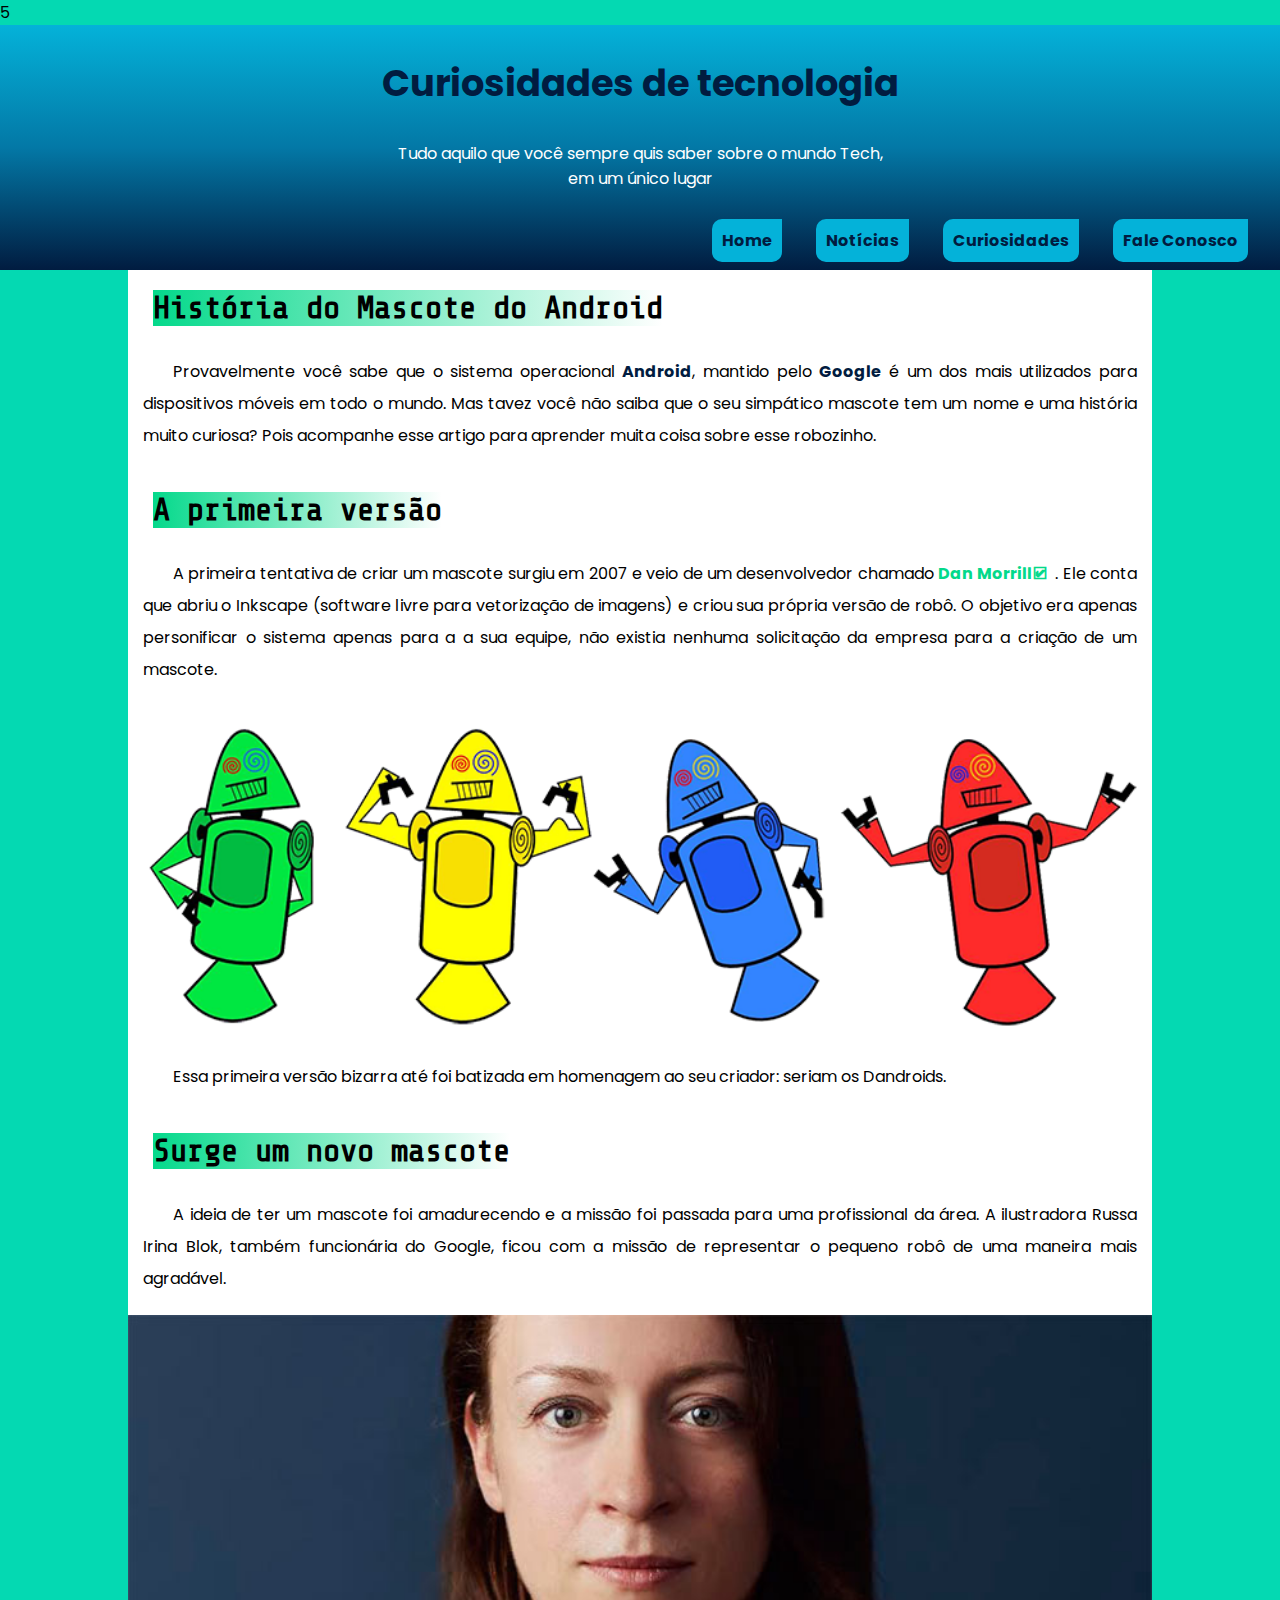
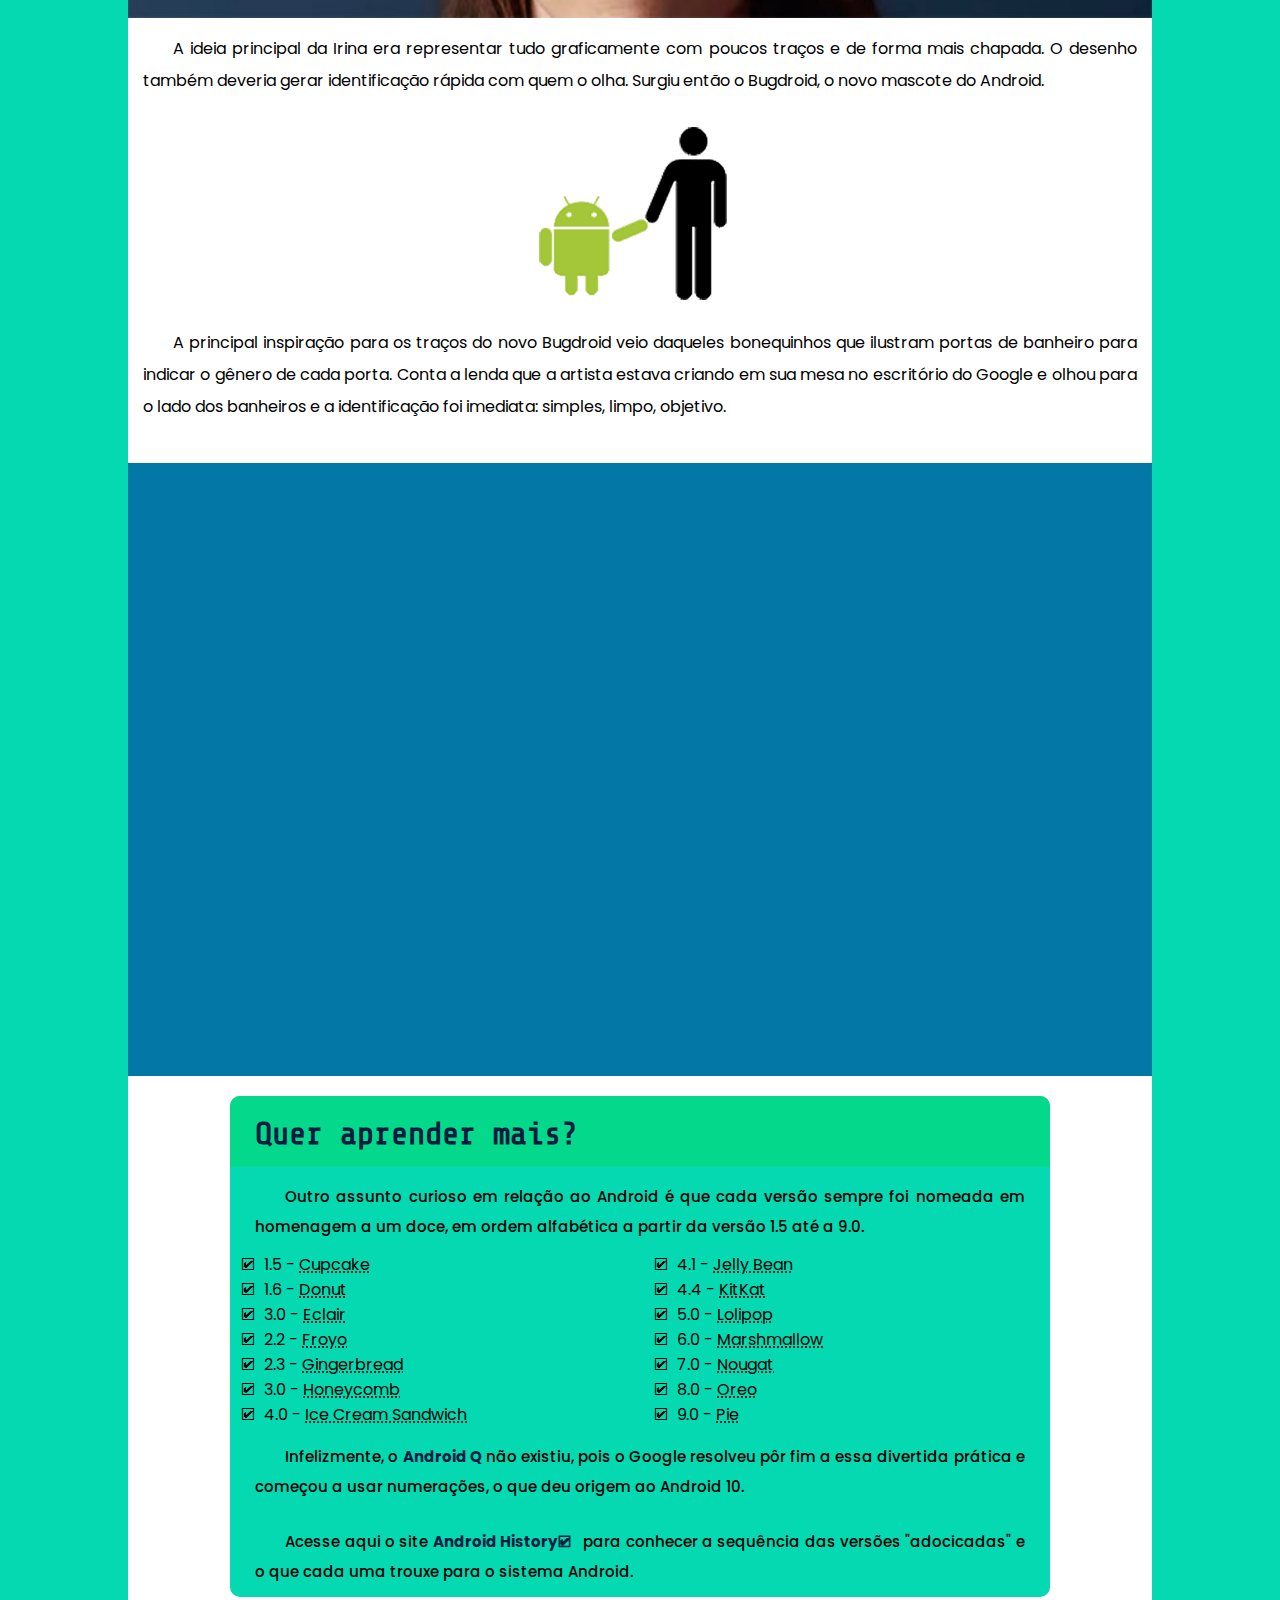
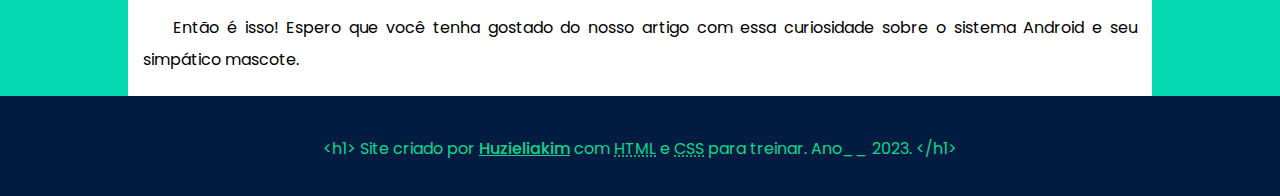
<file: n02/index.html>
<!DOCTYPE html>
<html lang="pt-br">
    <head>
        <meta charset="UTF-8">
5        <meta name="viewport" content="width=device-width, initial-scale=1.0">
        <title>Curiosidades</title>
        <link rel="shortcut icon" href="imagens1/favicon.ico" type="image/x-icon">
        <link rel="stylesheet" href="estilos/style01.css">
    </head>
    <body>
        <header>
            <h1>Curiosidades de tecnologia</h1>
            <p>Tudo aquilo que você sempre quis saber sobre o mundo Tech, em um único lugar</p>
            <nav>
                <a href="#">Home</a>
                <a href="#">Notícias</a>
                <a href="#">Curiosidades</a>
                <a href="#">Fale Conosco</a>
            </nav>
        </header>
        <main>
            <article>
                <h1><mark>História do Mascote do Android</mark></h1>
                <p>Provavelmente você sabe que o sistema operacional <strong>Android</strong>, mantido pelo <strong>Google</strong> é um dos mais utilizados para dispositivos móveis em todo o mundo. Mas tavez você não saiba que o seu simpático mascote tem um nome e uma história muito curiosa? Pois acompanhe esse artigo para aprender muita coisa sobre esse robozinho.</p>
                <h2><mark>A primeira versão</mark></h2>
                <p>A primeira tentativa de criar um mascote surgiu em 2007 e veio de um desenvolvedor chamado <a href="https://androidcommunity.com/dan-morrill-shows-us-the-android-mascot-that-almost-was-20130103/" target="_blank">Dan Morrill</a>. Ele conta que abriu o Inkscape (software livre para vetorização de imagens) e criou sua própria versão de robô. O objetivo era apenas personificar o sistema apenas para a a sua equipe, não existia nenhuma solicitação da empresa para a criação de um mascote.</p>
                <picture>
                    <source media="(max-width:500px)" srcset="imagens1/celular2.png" type="image/png">
                    <img src="imagens1/dan-droids.png" alt="imagem dos androids">
                </picture>
                <p>Essa primeira versão bizarra até foi batizada em homenagem ao seu criador: seriam os Dandroids.</p>
                <h2><mark>Surge um novo mascote</mark></h2>
                <p>A ideia de ter um mascote foi amadurecendo e a missão foi passada para uma profissional da área. A ilustradora Russa Irina Blok, também funcionária do Google, ficou com a missão de representar o pequeno robô de uma maneira mais agradável.</p>
                <picture>
                    <source media="(max-width:500px)" srcset="imagens1/irina-blok-pq.jpg" type="image/jpg">
                    <img src="imagens1/irina-blok.jpg" alt="imagem da irina">
                </picture>
                <p>A ideia principal da Irina era representar tudo graficamente com poucos traços e de forma mais chapada. O desenho também deveria gerar identificação rápida com quem o olha. Surgiu então o Bugdroid, o novo mascote do Android.</p>
                <img src="imagens1/bugdroid.png" alt="imagem do android" class="pequena">
                <p>A principal inspiração para os traços do novo Bugdroid veio daqueles bonequinhos que ilustram portas de banheiro para indicar o gênero de cada porta. Conta a lenda que a artista estava criando em sua mesa no escritório do Google e olhou para o lado dos banheiros e a identificação foi imediata: simples, limpo, objetivo.</p>
                <div class="video"><iframe width="560" height="315" src="https://www.youtube.com/embed/l2UDgpLz20M?si=rhK9AnIIulSUsDlh" title="YouTube video player" frameborder="0" allow="accelerometer; autoplay; clipboard-write; encrypted-media; gyroscope; picture-in-picture; web-share" allowfullscreen></iframe></div>               
                <aside>
                    <h3>Quer aprender mais?</h3>
                    <p>Outro assunto curioso em relação ao Android é que cada versão sempre foi nomeada em homenagem a um doce, em ordem alfabética a partir da versão 1.5 até a 9.0.</p>
                    <ul>
                        <li>1.5 - <abbr title="Bolo de Copo">Cupcake</abbr></li>
                        <li>1.6 - <abbr title="Rosquinha">Donut</abbr></li>
                        <li>3.0 - <abbr title="Bomba">Eclair</abbr></li>
                        <li>2.2 - <abbr title="Iogurte">Froyo</abbr></li>
                        <li>2.3 - <abbr title="Biscoito de Gengibre">Gingerbread</abbr></li>
                        <li>3.0 - <abbr title="Favo de Mel">Honeycomb</abbr></li>
                        <li>4.0 - <abbr title="Sanduíche de Sorvete">Ice Cream Sandwich</abbr></li>
                        <li>4.1 - <abbr title="Jujuba">Jelly Bean</abbr></li>
                        <li>4.4 - <abbr title="Kitkat">KitKat</abbr></li>
                        <li>5.0 - <abbr title="Pirulito">Lolipop</abbr></li>
                        <li>6.0 - <abbr title="Marshmallow">Marshmallow</abbr></li>
                        <li>7.0 - <abbr title="Torrone">Nougat</abbr></li>
                        <li>8.0 - <abbr title="Oreo">Oreo</abbr></li>
                        <li>9.0 - <abbr title="Torta">Pie</abbr></li>
                    </ul>
                    <p>
                    Infelizmente, o <strong>Android Q</strong> não existiu, pois o Google resolveu pôr fim a essa divertida prática e começou a usar numerações, o que deu origem ao Android 10.</p>
                    <p>Acesse aqui o site <a href="https://www.android.com/" target="_blank">Android History</a> para conhecer a sequência das versões "adocicadas" e o que cada uma trouxe para o sistema Android.</p>
                </aside>
                <p>Então é isso! Espero que você tenha gostado do nosso artigo com essa curiosidade sobre o sistema Android e seu simpático mascote.
                </p>
            </article>
        </main>
        <footer>
            <p>&lt;h1&gt; Site criado por <a href="#" target="next">Huzieliakim</a> com <abbr title="linguagem de marcação para hipertexto">HTML</abbr> e <abbr title="folhas de estilo em cascata">CSS</abbr> para treinar. Ano__ 2023. &lt;/h1&gt;</p>
        </footer>
    </body>
</html>
</file>
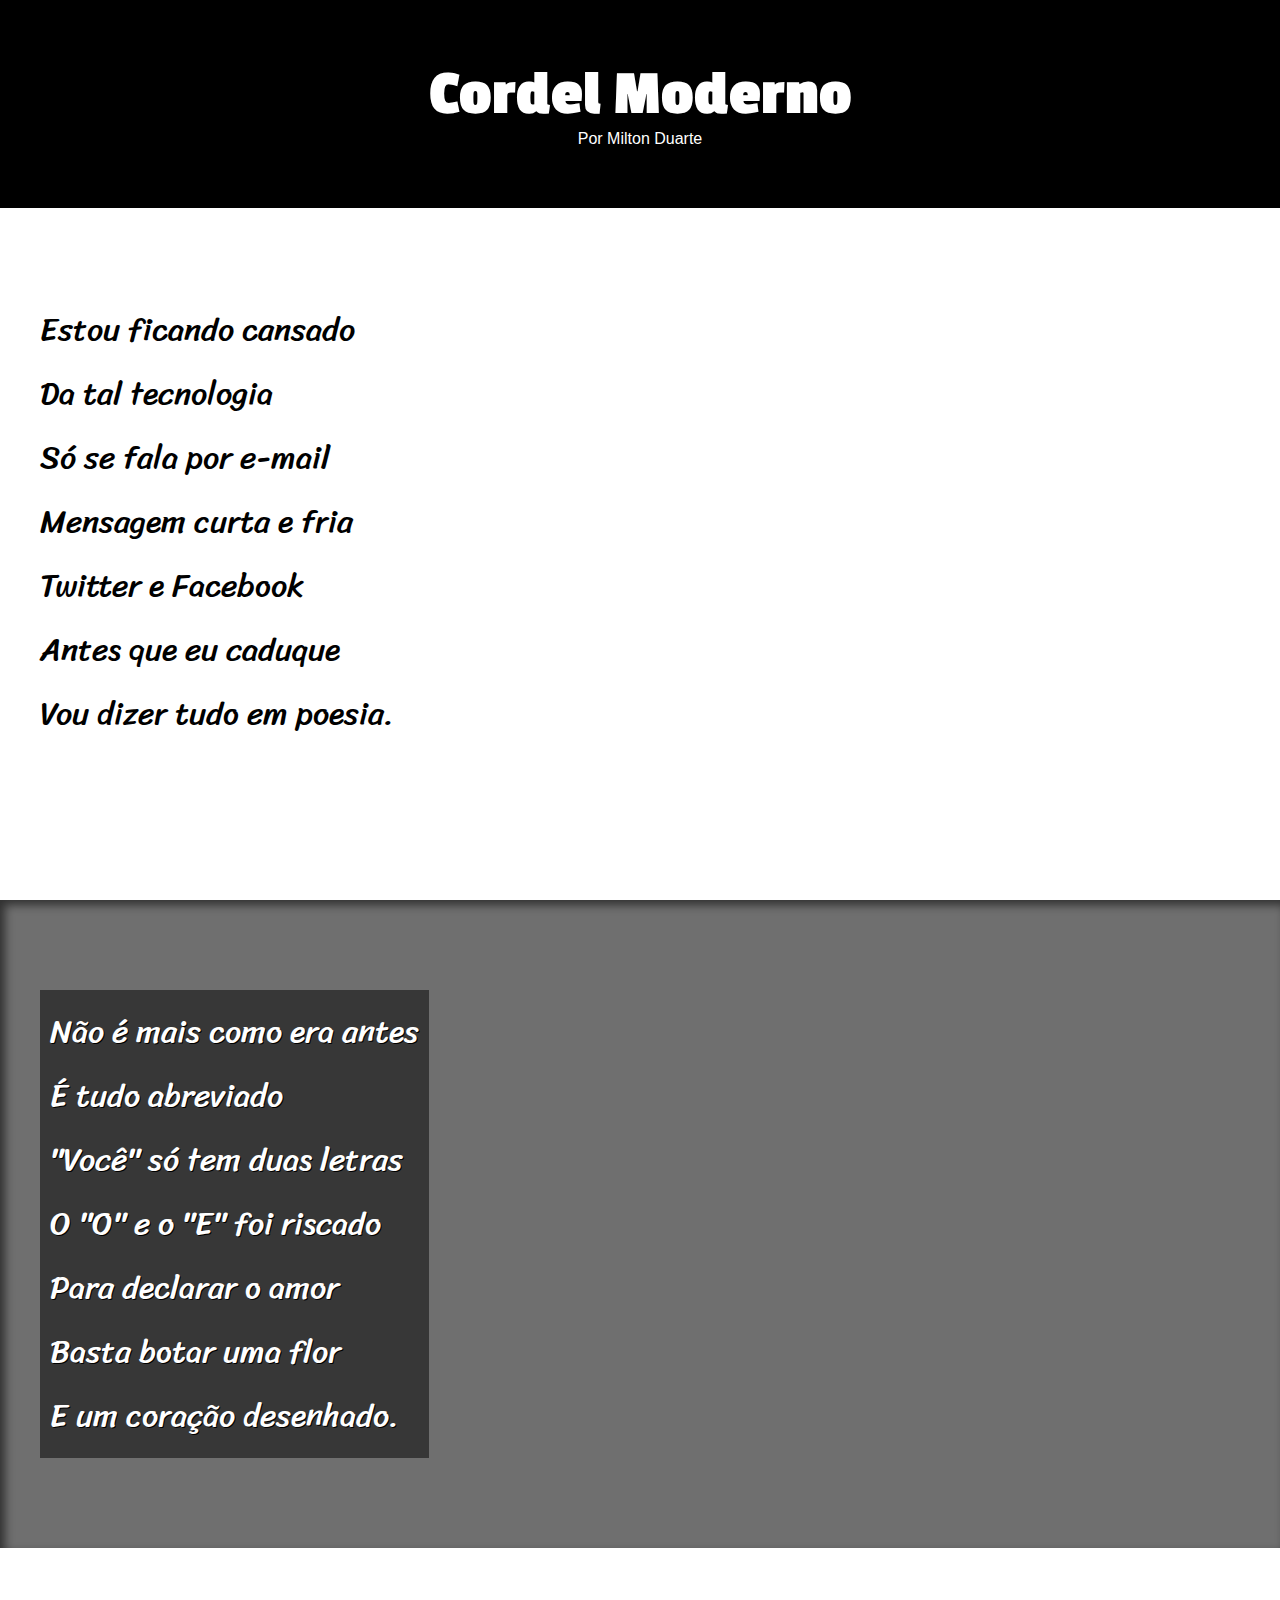
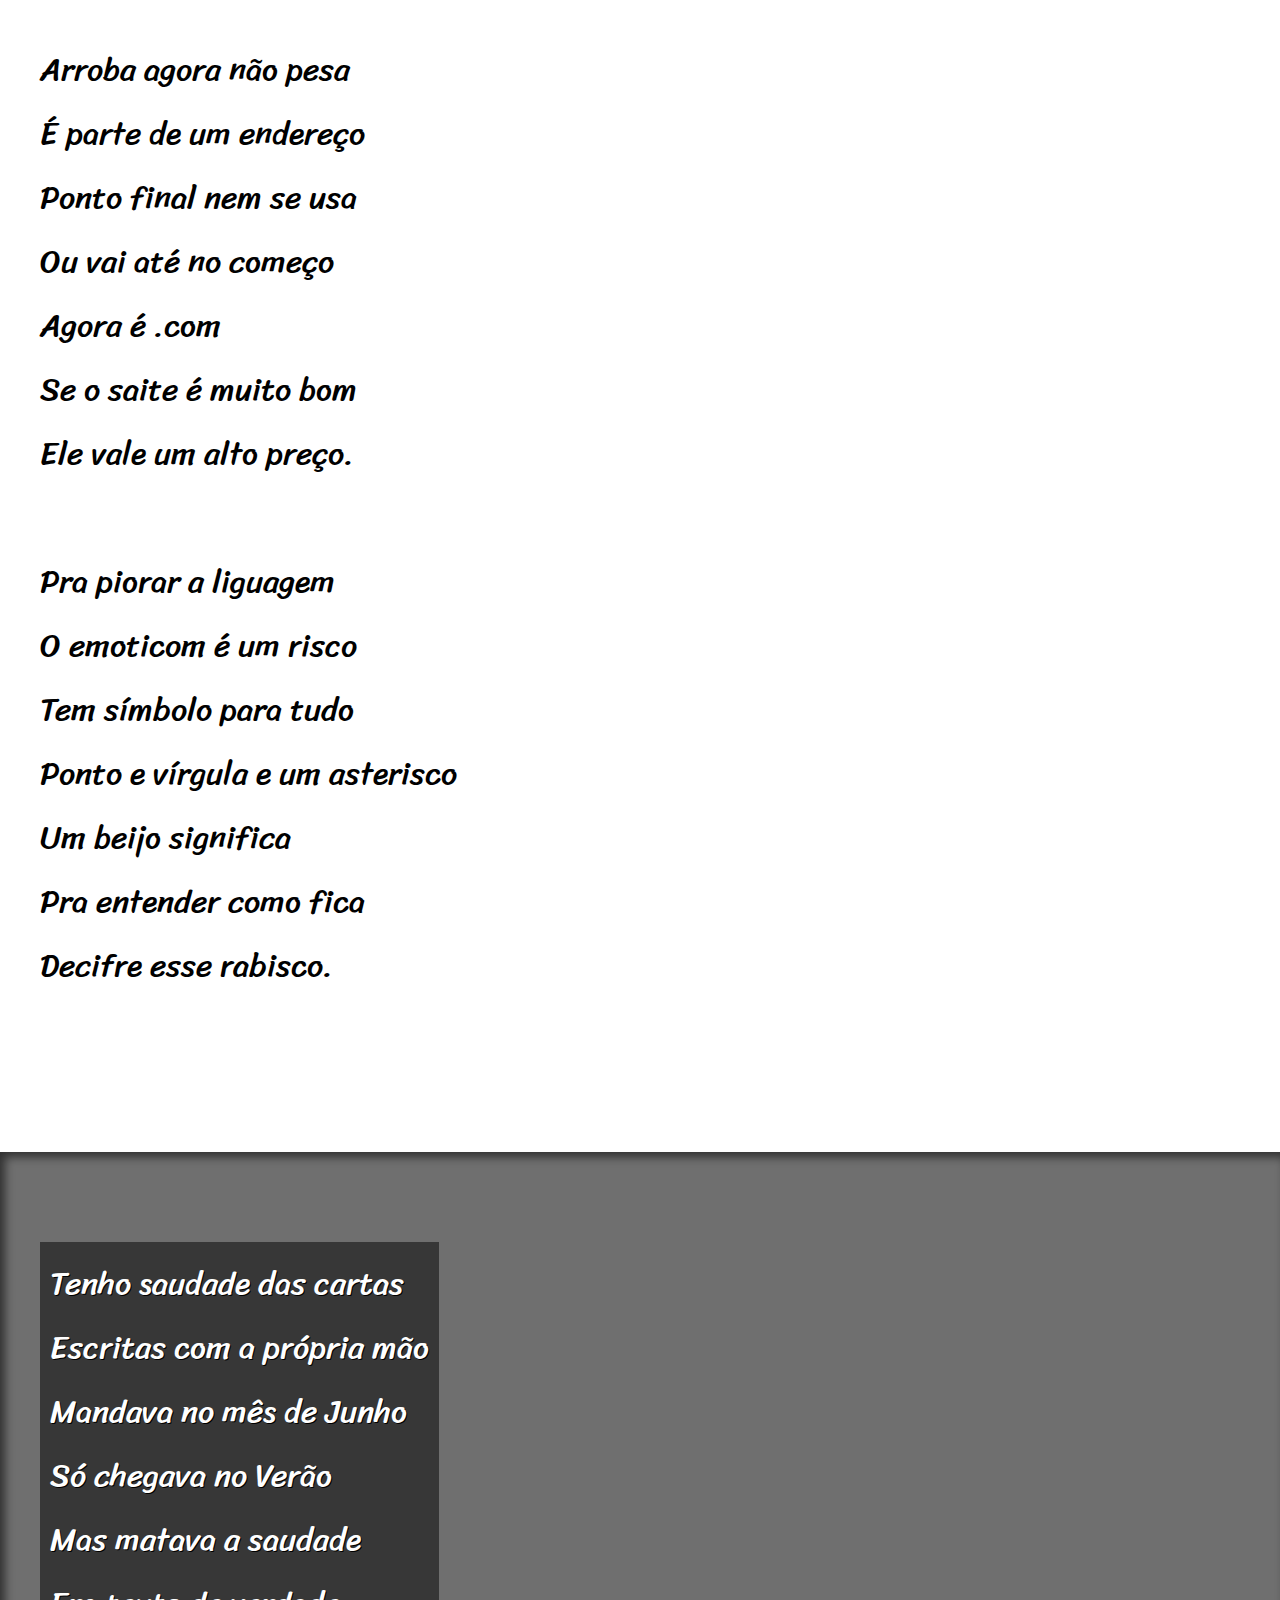
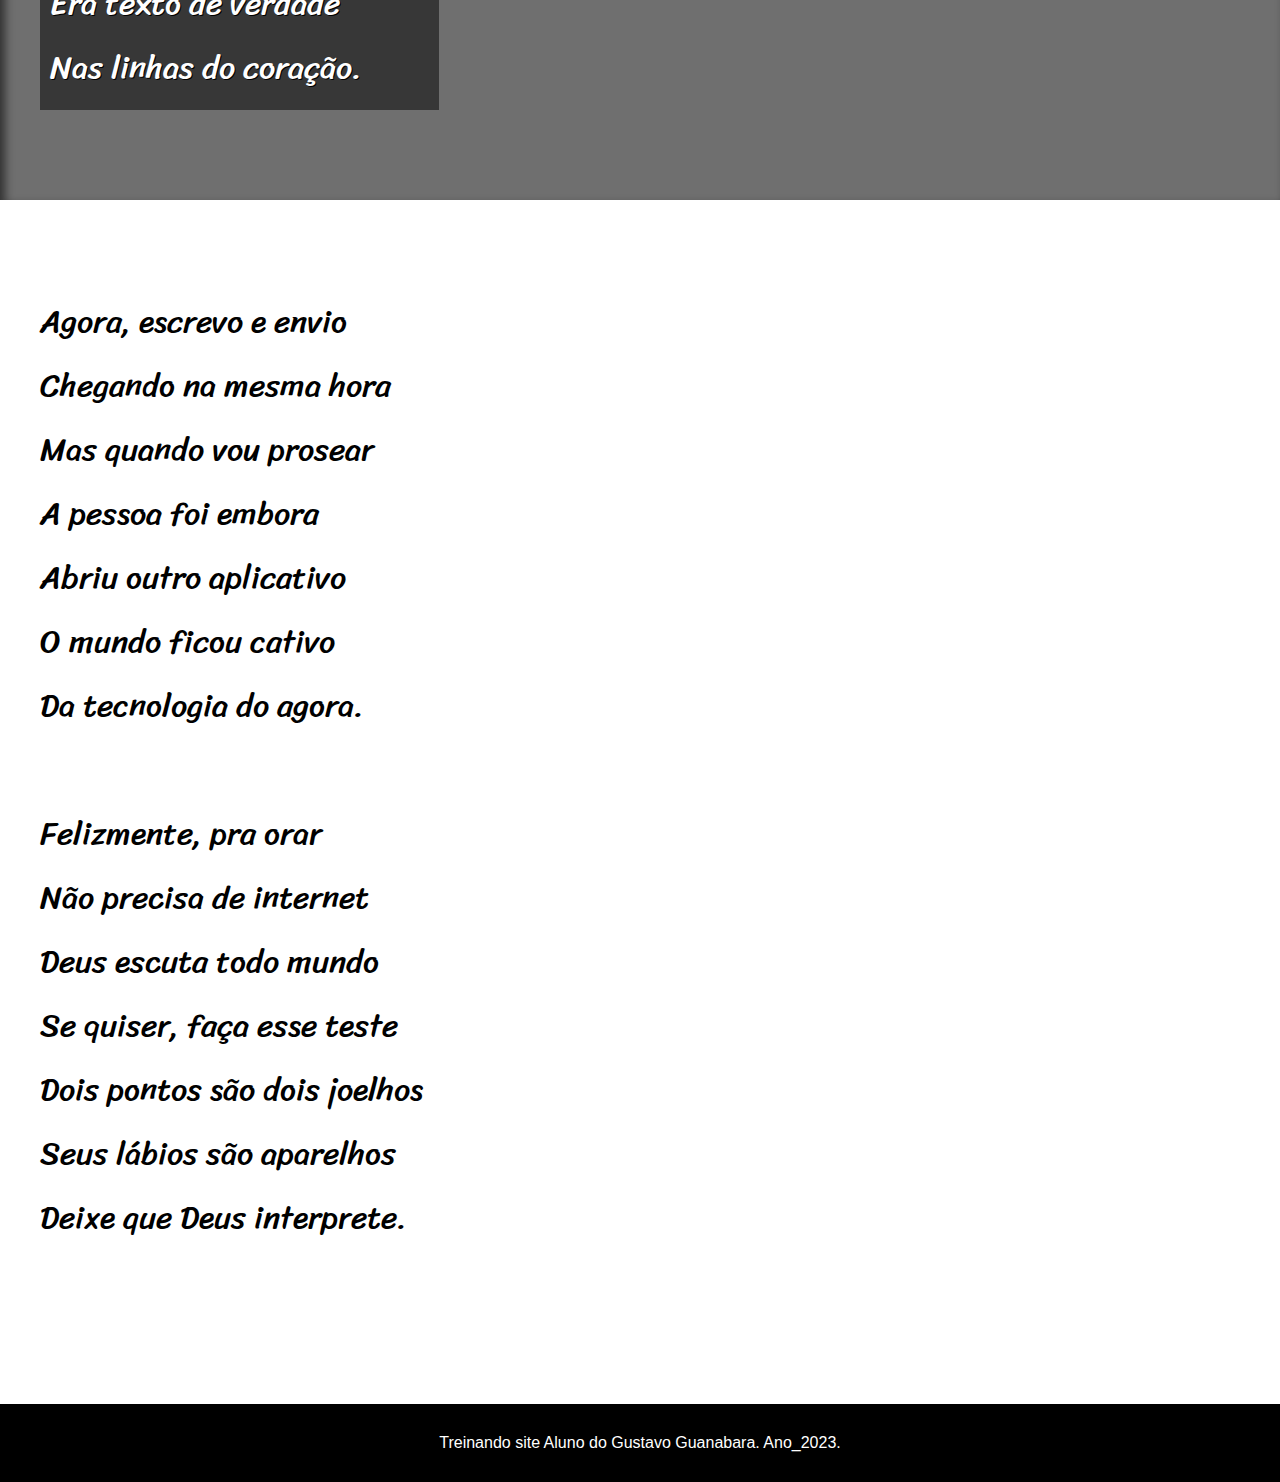
<file: n04/index.html>
<!DOCTYPE html>
<html lang="pt-br">
    <head>
        <meta charset="UTF-8">
        <meta name="viewport" content="width=device-width, initial-scale=1.0">
        <title>Cordel Moderno</title>
        <link rel="stylesheet" href="estilo/style.css">
    </head>
    <body>
        <header>
            <h1>Cordel Moderno</h1>
                <p>Por
                    <a href="https://www.recantodasletras.com.br/poesias/3186743" target="_blank">Milton Duarte</a>
                </p>
        </header>
    <section class="padrao">
        <p>
            Estou ficando cansado<br>
            Da tal tecnologia<br>
            Só se fala por e-mail<br>
            Mensagem curta e fria<br>
            Twitter e Facebook<br>
            Antes que eu caduque<br>
            Vou dizer tudo em poesia.
        </p>
    </section>
    <section class="fundo" id="img1">
        <p>
            Não é mais como era antes<br>
            É tudo abreviado<br>
            "Você" só tem duas letras<br>
            O "O" e o "E" foi riscado<br>
            Para declarar o amor<br>
            Basta botar uma flor<br>
            E um coração desenhado.<br>
        </p>
    </section>
    <section class="padrao">
        <p>
            Arroba agora não pesa<br>
            É parte de um endereço<br>
            Ponto final nem se usa<br>
            Ou vai até no começo<br>
            Agora é .com<br>
            Se o saite é muito bom<br>
            Ele vale um alto preço.
        </p>
        <p>
            Pra piorar a liguagem<br>
            O emoticom é um risco<br>
            Tem símbolo para tudo<br>
            Ponto e vírgula e um asterisco<br>
            Um beijo significa<br>
            Pra entender como fica<br>
            Decifre esse rabisco.
        </p>
    </section>
    <section class="fundo" id="img2">
        <p>
            Tenho saudade das cartas<br>
            Escritas com a própria mão<br>
            Mandava no mês de Junho<br>
            Só chegava no Verão<br>
            Mas matava a saudade<br>
            Era texto de verdade<br>
            Nas linhas do coração.
        </p>
    </section>
    <section class="padrao">
        <p>
            Agora, escrevo e envio<br>
            Chegando na mesma hora<br>
            Mas quando vou prosear<br>
            A pessoa foi embora<br>
            Abriu outro aplicativo<br>
            O mundo ficou cativo<br>
            Da tecnologia do agora.
        </p>
        <p>
            Felizmente, pra orar<br>
            Não precisa de internet<br>
            Deus escuta todo mundo<br>
            Se quiser, faça esse teste<br>
            Dois pontos são dois joelhos<br>
            Seus lábios são aparelhos<br>
            Deixe que Deus interprete.
        </p>
    </section>
    <footer>
        <p>Treinando site Aluno do <a href="https://github.com/gustavoguanabara" target="_blank">Gustavo Guanabara.</a> Ano_2023.</p></footer>
    </body>
</html>
</file>
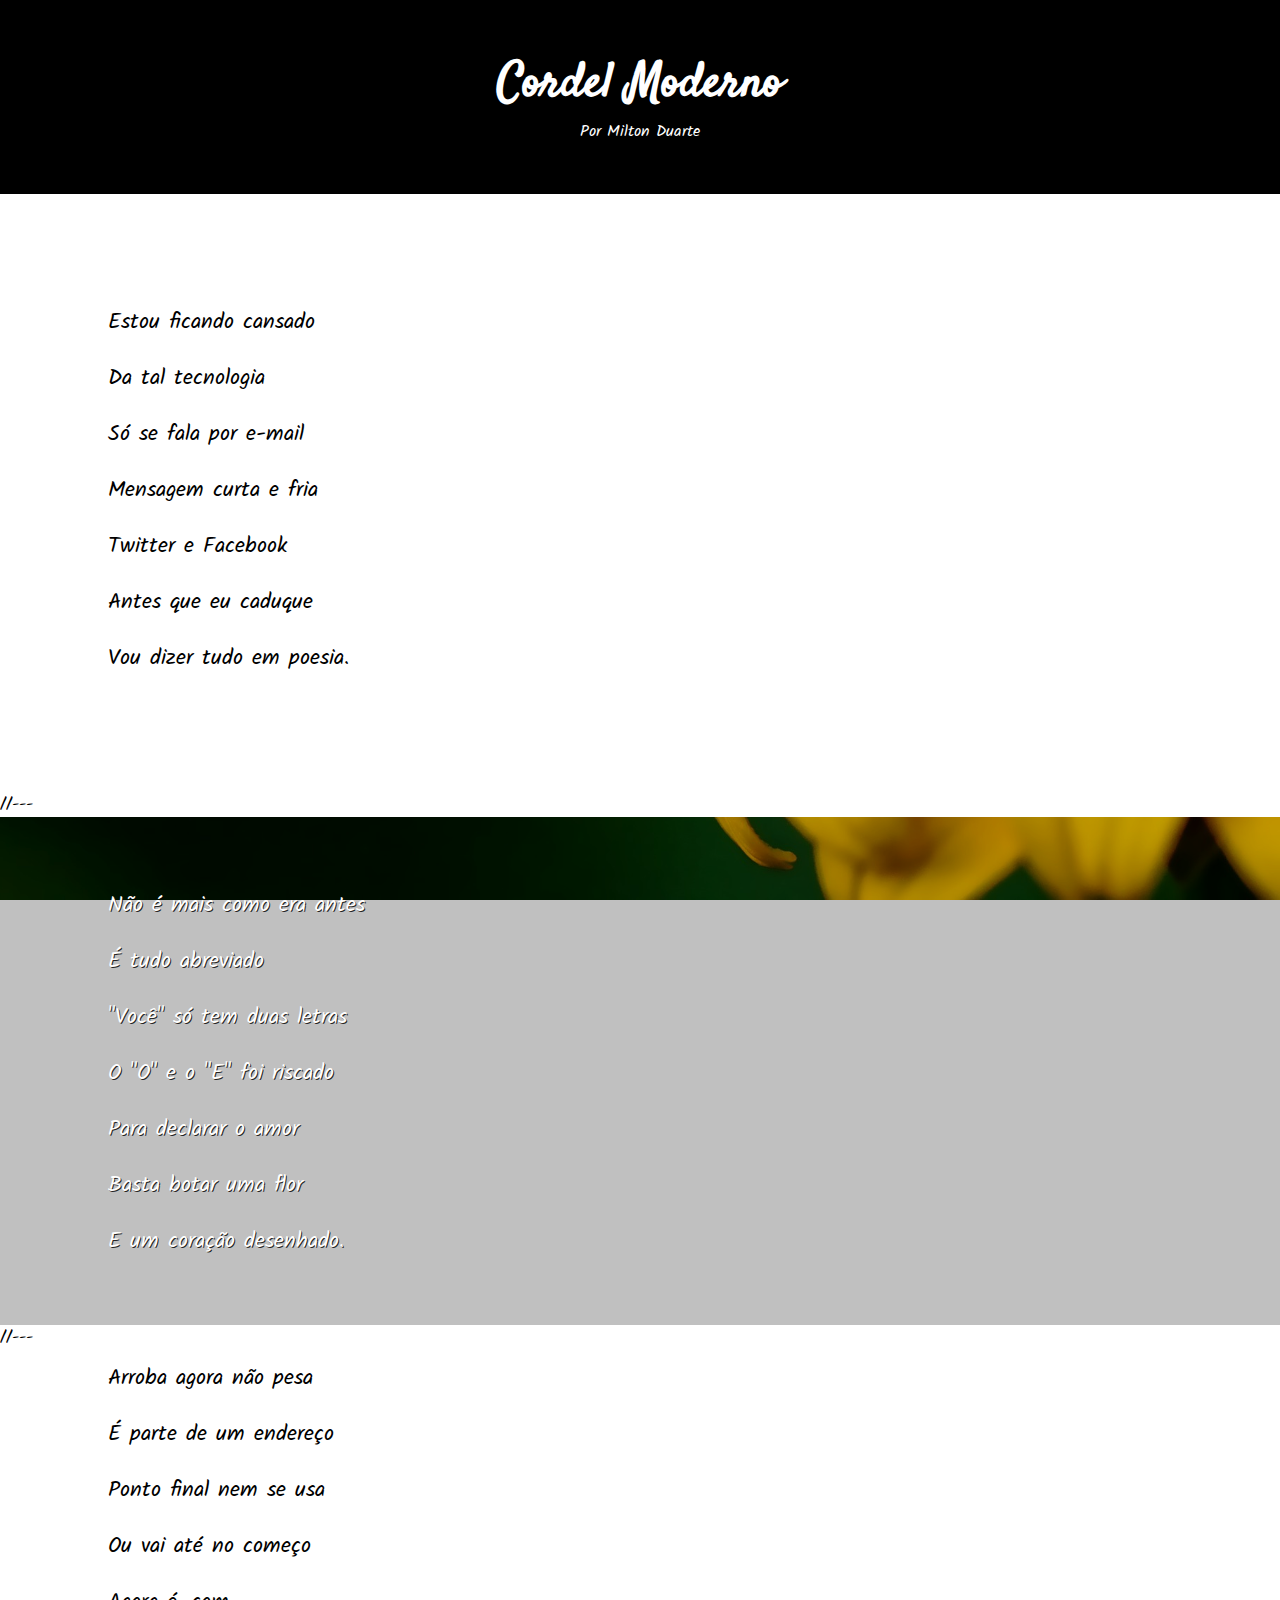
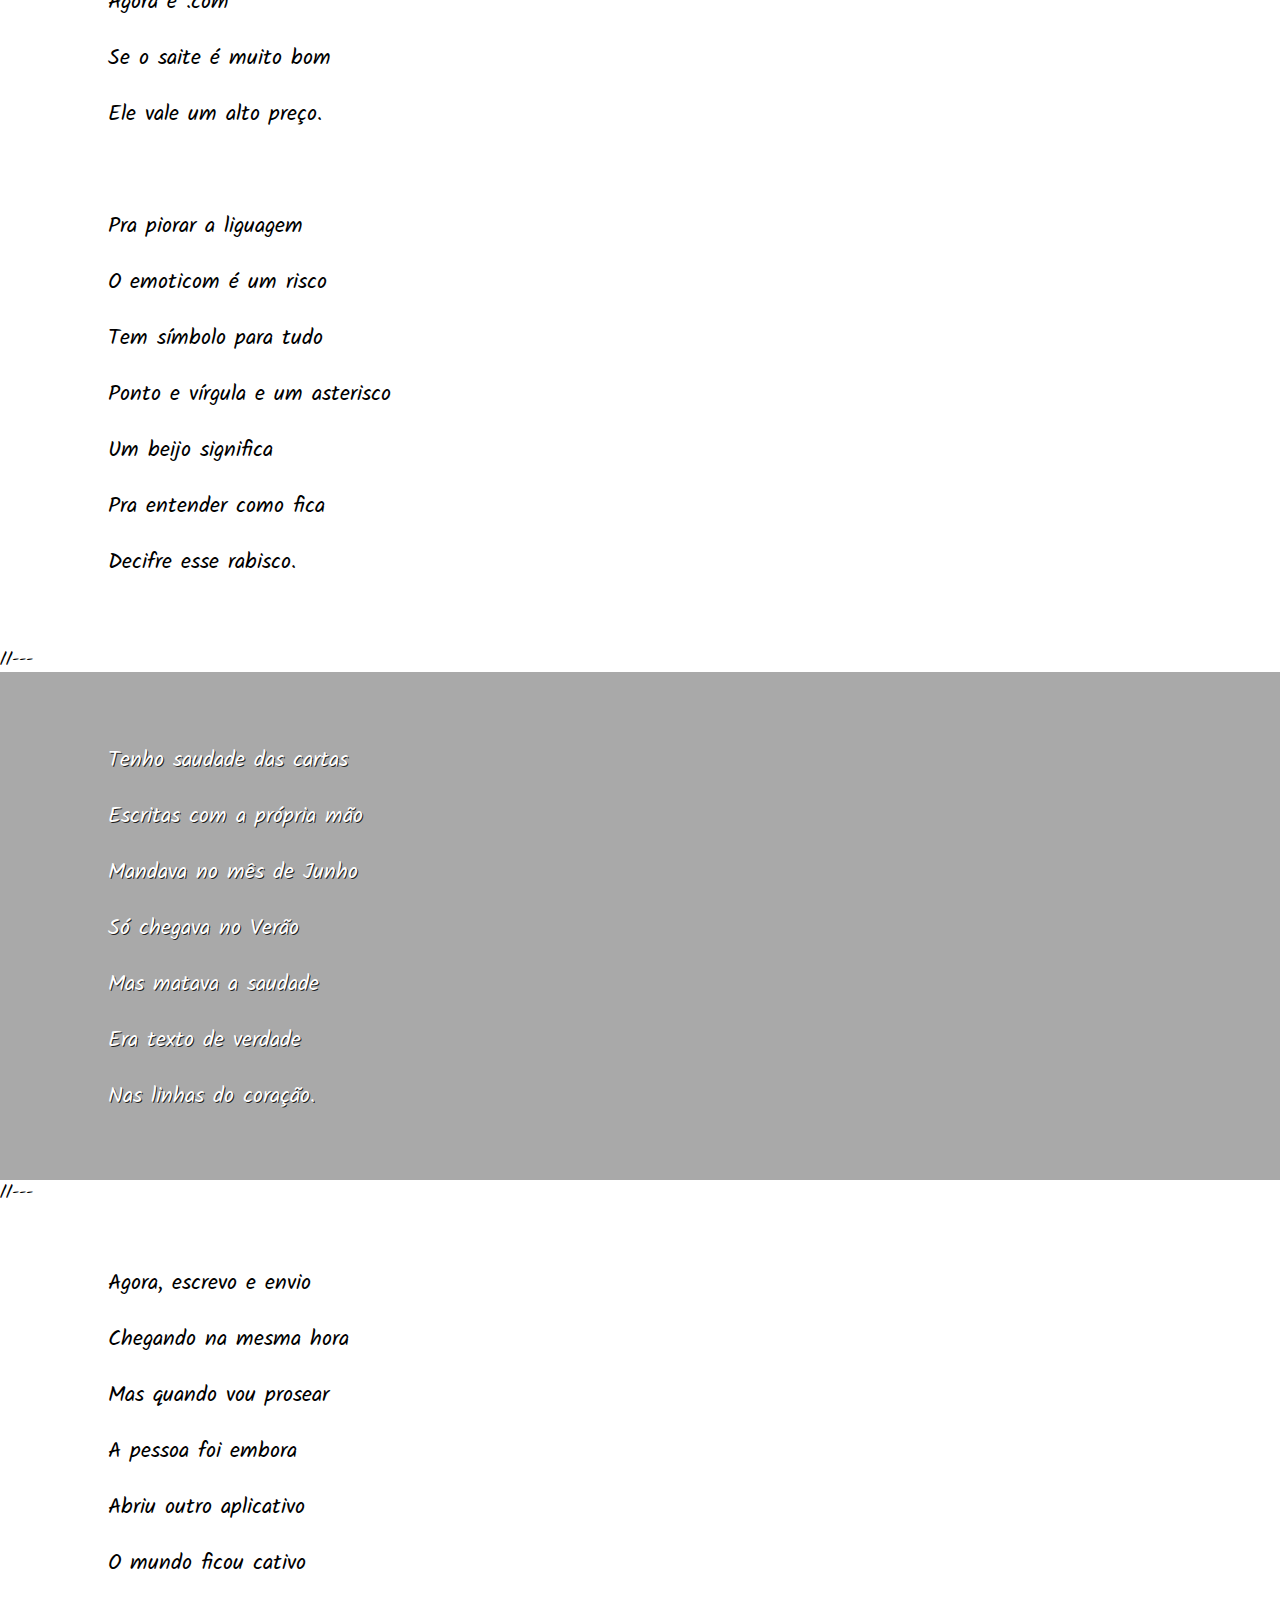
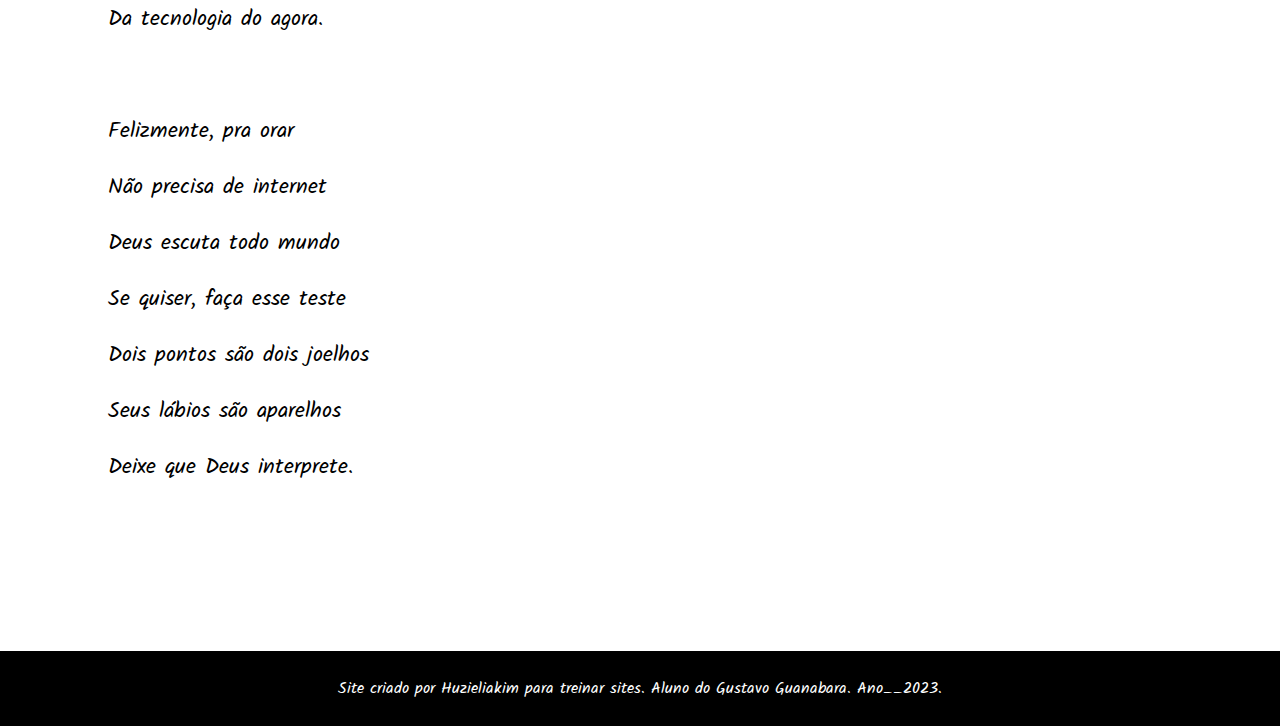
<file: n03/cordel.html>
<!DOCTYPE html>
<html lang="pt-br">
    <head>
        <meta charset="UTF-8">
        <meta name="viewport" content="width=device-width, initial-scale=1.0">
        <title>Cordel</title>
        <link rel="stylesheet" href="estilo/style1.css">
    </head>
    <body>
        <header class="padrao">
            <h1>Cordel Moderno</h1>
                <p><a href="https://www.recantodasletras.com.br/poesias/3186743" target="_blank">Por Milton Duarte</a></p>
        </header>
        <section class="par1">
            <pre>
            Estou ficando cansado
            Da tal tecnologia
            Só se fala por e-mail
            Mensagem curta e fria
            Twitter e Facebook
            Antes que eu caduque
            Vou dizer tudo em poesia.
            </pre>
        </section>
            //---
        <section class="fundo" id="imagem1">
            <pre>
            Não é mais como era antes
            É tudo abreviado
            "Você" só tem duas letras
            O "O" e o "E" foi riscado
            Para declarar o amor
            Basta botar uma flor
            E um coração desenhado.
            </pre>
        </section>
            //---
        <section class="par3-4">
            <pre>
            Arroba agora não pesa
            É parte de um endereço
            Ponto final nem se usa
            Ou vai até no começo
            Agora é .com
            Se o saite é muito bom
            Ele vale um alto preço.

            Pra piorar a liguagem
            O emoticom é um risco
            Tem símbolo para tudo
            Ponto e vírgula e um asterisco
            Um beijo significa
            Pra entender como fica
            Decifre esse rabisco.
            </pre>
        </section>
            //---
        <section class="fundo" id="imagem2">
            <pre>
            Tenho saudade das cartas
            Escritas com a própria mão
            Mandava no mês de Junho
            Só chegava no Verão
            Mas matava a saudade
            Era texto de verdade
            Nas linhas do coração.
            </pre>
        </section>
            //---
        <section class="par6-7">
            <pre>
            Agora, escrevo e envio
            Chegando na mesma hora
            Mas quando vou prosear
            A pessoa foi embora
            Abriu outro aplicativo
            O mundo ficou cativo
            Da tecnologia do agora.
            
            Felizmente, pra orar
            Não precisa de internet
            Deus escuta todo mundo
            Se quiser, faça esse teste
            Dois pontos são dois joelhos
            Seus lábios são aparelhos
            Deixe que Deus interprete.
            </pre>
        </section>
    <footer class="padrao">
        <p>Site criado por <a href="#" target="_blank">Huzieliakim</a> para treinar sites. Aluno do <a href="#" target="_blank">Gustavo Guanabara</a>. Ano__2023.</p>
    </footer>
    </body>
</html>
</file>
<file: n02/estilos/style01.css>
@charset "UTF-8";
@import url('https://fonts.googleapis.com/css2?family=Poppins:ital,wght@0,100;0,200;0,300;0,400;0,500;0,600;0,700;0,800;0,900;1,100;1,200;1,300;1,400;1,500;1,600;1,700;1,800;1,900&display=swap');
@import url('https://fonts.googleapis.com/css2?family=Share+Tech+Mono&display=swap');
:root{
    --cor1:#04D98B;
    --cor2:#04D9B2;
    --cor3:#04B2D9;
    --cor4:#0378A6;
    --cor5:#011C40;
    --font_padrao:'Poppins' , sans-serif;
    --font-destaq:'Share Tech Mono', monospace;
}
*{
    margin:0px;
    padding:0px;
}
body{
    background-color:var(--cor2);
    font-family: var(--font_padrao);
}
header{
    background-image: linear-gradient(to top,var(--cor5), var(--cor4), var(--cor3));
    text-align:center;
    color:white;
    min-height: 150px;
}
header  h1 {
    padding: 30px;
    font-family:var(--font_padrao);
    font-size: 2.3em;
    color:var(--cor5);
}
header  p {
    padding-bottom: 20px;
    max-width: 500px;
    margin:auto;
}
nav{
    text-align: right;
    padding: 17px;
}
header a {
    color:var(--cor5);
    background-color:var(--cor3);
    text-decoration:none;
    margin:15px;
    padding: 10px;
    border-radius: 10px 0px 10px 10px;
    font-weight:bold;
    transition-duration: .5s;
}
header a:hover{
    color:var(--cor4);
    background-color: var(--cor3);
    box-shadow: 2px 2px 2px 2px rgba(0, 0, 0, 0.473);
}
header a:active{
    background-color: var(--cor4);
    box-shadow:inset 1px 1px 1px 1px black;
    color:var(--cor5);
}
main a {
    color:var(--cor1);
    text-decoration:none;
    font-weight:bold;
}
main a ::after{
    content:'\00A0\00A0\1F517';
}
main a:hover{
    color: var(--cor5);
    text-decoration:underline;
}
main{
    background-color:white;
    max-width: 1024px;
    min-width: 320px;
    display:block;
    margin:auto;
}
main h1, h2, h3{ 
    padding:20px 0px 15px 25px;
    font-family: var(--font-destaq);
    font-size: 2em;
    color:var(--cor5);
}
mark{
    background-color: white;
    background-image:linear-gradient(to right, var(--cor1), transparent);/*degrade com transparencia*/
}
main p {
    text-align:justify;
    text-indent:30px; /*indentação do primeiro paragrafo*/
    margin:15px 15px 0px 15px;
    line-height: 2em; /*altura da linha*/
    padding-bottom: 20px;
}
strong{
    color:var(--cor5);
    font-weight: bold;
}
img{
    width:100%; /*100% da caixa que img ocupa*/
    display:block;
    margin:auto;
}
 /*se não coloca o > diz img que esta no main não importa qual nivel ele esteja, no caso esta também dentro do article*/
main img.pequena { 
    max-width:300px; /*tamanho maximo da imagem*/
    display:block;
    margin:auto;
}
main a::after {
    content: '\1F5F9\00A0\00A0';
}
div.video {
    background-color:var(--cor4);
    margin: 20px 0px 20px 0px;
    padding:30px;
    padding-bottom:57%;
    position:relative;
}
div.video > iframe{
    position:absolute;
    top: 5%;
    left: 5%;
    width: 90%;
    height: 90%;
}
aside {
    background-color:var(--cor2);
    width: 80%;
    border-radius: 10px;
    margin:auto;
}
aside > h3 {
    background-color:var(--cor1);
    border-radius: 10px 10px 0px 0px;
}
aside p {
    padding: 0px 10px 10px 10px;
    color: black;
    font-size: 15px;
    font-weight:500;
}
aside a {
    color:var(--cor5);
}
aside ul {/*configurando lista*/
    list-style-type: '\1F5F9\00A0\00A0'; /*barra + cola código do emojipedia*/
    /* \00A0  é para dar espaço*/
    list-style-position: inside;
    columns: 2;
    padding-left:10px;
}
footer{
    background-color:var(--cor5);
    color:var(--cor1);
    height: 100px;
    text-align: center;
}
footer > p{
    padding-top:40px;
}
footer  a{
    color:var(--cor1);
    font-weight:500;
    font-size: 16px;
}
footer a:hover{
    text-decoration:none;
    color:var(--cor2);
    font-weight:bold;
    font-size: 17px;
}
</file>
<file: n04/estilo/style.css>
@charset "UTF-8";
@import url('https://fonts.googleapis.com/css2?family=Passion+One:wght@400;700;900&display=swap');
@import url('https://fonts.googleapis.com/css2?family=Sriracha&display=swap');
:root{
    --padrao: Verdana, Geneva, Tahoma, sans-serif;
    --font01: 'Passion One', sans-serif;
    --font02: 'Sriracha', cursive;
}
*{
    margin:0px;
    padding:0px;
}
html, body{
    background-color:rgba(0, 0, 0, 0.068);
    min-height: 100vh;
    font-family: var(--padrao);
}
header{
    background-color:black;
    color:white;
    text-align:center;
}
header > h1 {
    padding-top: 60px;
    text-transform: capitalize;
    font-family: var(--font01);
    font-size: 5vw;
}
header > p {
    padding-bottom: 60px;
}
a {
    color:white;
    text-decoration:none;
}
a:hover {
    text-decoration:underline;
}
section{
    line-height: 2em;
    padding: 10vh 0px 10vh 40px;
    font-family: var(--font02);
    font-size: 2.5vw;
}
section p {
    padding-bottom:2em;
}
.padrao{
    background-color:white;
}
.fundo{
    background-color:rgba(0, 0, 0, 0.5);
    color:white;
    box-shadow:inset 5px 5px 10px 0px rgba(0, 0, 0, 0.555);
    background-size:cover;
    background-attachment:fixed;
}
.fundo p {
    display: inline-block;
    background-color: rgba(0, 0, 0, 0.507);
    padding:10px;
    text-shadow: 1px 1px 0px black;
}
#img1{
    background-image: url('../imagens/background001.jpg');
    background-position: right center;
}
#img2{
    background-image: url('../imagens/background002.jpg');
    background-position: center center;
}
footer{
    background-color:black;
    color:white;
    text-align:center;
    padding:30px;
}
</file>
<file: n03/estilo/style1.css>
@charset "UTF-8";
@import url('https://fonts.googleapis.com/css2?family=Satisfy&display=swap');
@import url('https://fonts.googleapis.com/css2?family=Kalam:wght@300;400;700&display=swap');
:root{
    --titulo: 'Satisfy', cursive;
    --texto: 'Kalam', cursive;
}
*{
    margin:0px;
    padding:0px;
}
html, body {

    font-family: var(--texto);
}
h1 {
    font-family:var(--titulo);
    font-size: 3em;
}
.padrao{
    background-color:black;
    color:white;
    text-align:center;
}
header{
    padding: 50px 0px; 
}
header a, footer a {
    color: white;
    text-decoration:none;
}
header a:hover, footer a:hover {
    text-decoration:underline;
    color:lightslategray;
    font-size: 15px;
}
pre {
    font-family: var(--texto);
    line-height: 2.5;
    font-size: 1.4em;
}
.par1{
    margin-top:100px;
    margin-bottom: 50px;
}
#imagem1{
    color:white;
    background-color: rgba(0, 0, 0, 0.247);
    background-image: url('../imagens/background001.jpg');
    background-position: right center;
    background-repeat:no-repeat;
    background-size:cover;
    background-attachment: fixed;
    background-blend-mode: darken;
    padding-top: 60px;
}
#imagem2{
    background: rgba(0, 0, 0, 0.336) url('../imagens/background002.jpg') center center no-repeat fixed;
    background-size: cover;
    background-blend-mode: darken;
    color:white;
    padding-top: 60px;
}
.fundo pre{
    text-shadow: 1px 1px rgba(0, 0, 0, 0.815);
}
.par6-7{
    margin-top: 50px;
    margin-bottom:100px;
}
footer{
    padding: 25px 0px;
}
</file>
